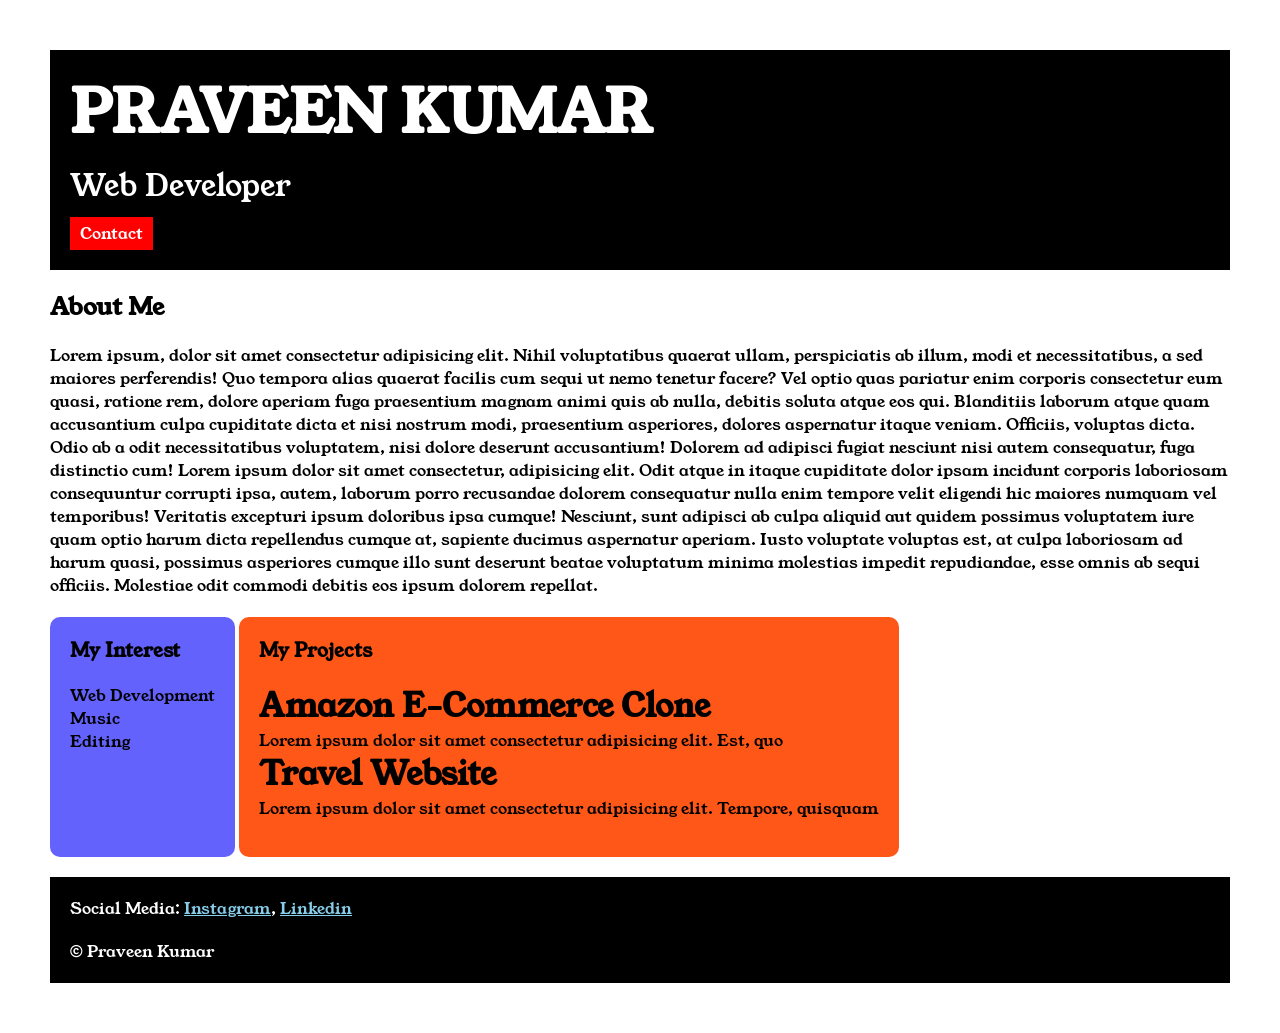
<file: index.html>
<!DOCTYPE html>
<html>

<head>

    <title>Portfolio</title>
    <link rel="stylesheet" href="style.css">
    <link rel="preconnect" href="https://fonts.googleapis.com">
    <link rel="preconnect" href="https://fonts.gstatic.com" crossorigin>
    <link href="https://fonts.googleapis.com/css2?family=Young+Serif&display=swap" rel="stylesheet">
</head>

<body>
    <div class="container">
        <div class="section-one">

            <h1 class="section-one__name"> PRAVEEN KUMAR</h1>
            <P class="section-one__role"> Web Developer</P>
            <a href="contact.html" class="section-one__contact">Contact</a>
        </div>

        <div class="section-two">
            <h2 class="section-two__title">About Me</h2>
            <p class="section-two__desc">Lorem ipsum, dolor sit amet consectetur adipisicing elit. Nihil voluptatibus
                quaerat ullam, perspiciatis
                ab
                illum, modi et necessitatibus, a sed maiores perferendis! Quo tempora alias quaerat facilis cum sequi ut
                nemo
                tenetur facere? Vel optio quas pariatur enim corporis consectetur eum quasi, ratione rem, dolore aperiam
                fuga
                praesentium magnam animi quis ab nulla, debitis soluta atque eos qui. Blanditiis laborum atque quam
                accusantium
                culpa cupiditate dicta et nisi nostrum modi, praesentium asperiores, dolores aspernatur itaque veniam.
                Officiis,
                voluptas dicta. Odio ab a odit necessitatibus voluptatem, nisi dolore deserunt accusantium! Dolorem ad
                adipisci
                fugiat nesciunt nisi autem consequatur, fuga distinctio cum! Lorem ipsum dolor sit amet consectetur,
                adipisicing
                elit. Odit atque in itaque cupiditate dolor ipsam incidunt corporis laboriosam consequuntur corrupti
                ipsa,
                autem, laborum porro recusandae dolorem consequatur nulla enim tempore velit eligendi hic maiores
                numquam
                vel
                temporibus! Veritatis excepturi ipsum doloribus ipsa cumque! Nesciunt, sunt adipisci ab culpa aliquid
                aut
                quidem
                possimus voluptatem iure quam optio harum dicta repellendus cumque at, sapiente ducimus aspernatur
                aperiam.
                Iusto voluptate voluptas est, at culpa laboriosam ad harum quasi, possimus asperiores cumque illo sunt
                deserunt
                beatae voluptatum minima molestias impedit repudiandae, esse omnis ab sequi officiis. Molestiae odit
                commodi
                debitis eos ipsum dolorem repellat.</p>
        </div>

        <div class="section-three">
            <h3 class="section-three__title">My Interest</h3>
            <ul class="section-three__desc">
                <li>Web Development</li>
                <li>Music</li>
                <li>Editing</li>
            </ul>
        </div>

        <div class="section-four">
            <h3 class="section-four__title">My Projects </h3>
            <ul class="section-four__desc">
                <li>
                    <h1>Amazon E-Commerce Clone </h1>
                    <p>Lorem ipsum dolor sit amet consectetur adipisicing elit. Est, quo</p>
                </li>
                <li>
                    <h1>Travel Website </h1>
                    <p>Lorem ipsum dolor sit amet consectetur adipisicing elit. Tempore, quisquam</p>
                </li>
            </ul>
        </div>
        <div class="section-five">
            <p class="section-five__title">Social Media:
                <a href="https://www.instagram.com/praveen._.official._.29/" target="_blank">Instagram</a>,
                <a href="https://www.linkedin.com/in/praveen-kumar-b8ba862b2/" target="_blank">Linkedin</a>
            </p>

            <p class="section-five__desc">&copy; Praveen Kumar</p>
        </div>

    </div>
</body>

</html>
</file>
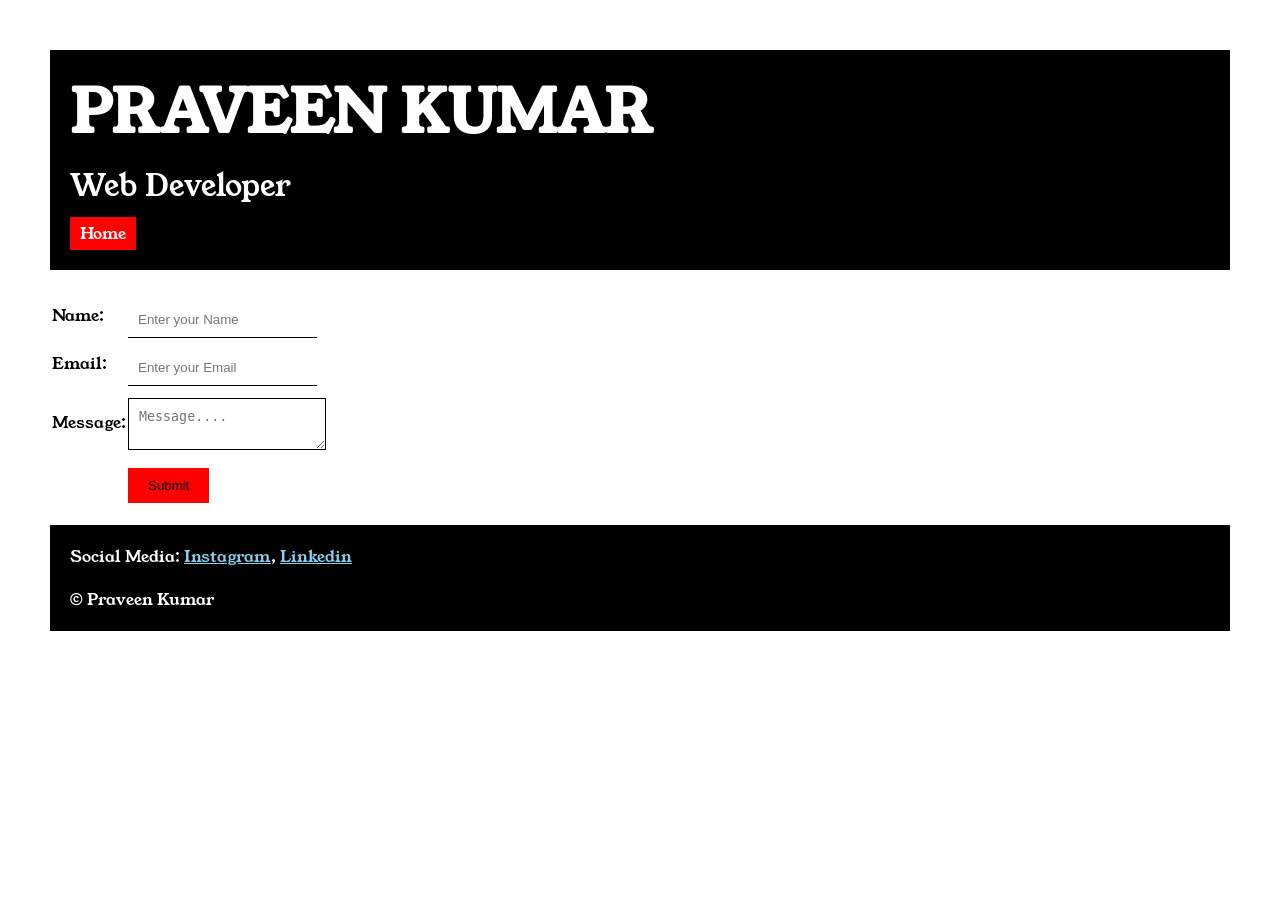
<file: contact.html>
<!DOCTYPE html>
<html lang="en">

<head>
    <meta charset="UTF-8">
    <meta name="viewport" content="width=device-width, initial-scale=1.0">
    <title>Contact</title>
    <link rel="stylesheet" href="style.css">
    <link rel="preconnect" href="https://fonts.googleapis.com">
    <link rel="preconnect" href="https://fonts.gstatic.com" crossorigin>
    <link href="https://fonts.googleapis.com/css2?family=Young+Serif&display=swap" rel="stylesheet">
</head>

<body>
    <div class="container">
        <div class="section-one">

            <h1 class="section-one__name"> PRAVEEN KUMAR</h1>
            <P class="section-one__role"> Web Developer</P>
            <a href="index.html" class="section-one__contact">Home</a>
        </div>

        <div class="contact-form">
            <form>
                <table>
                    <tr>
                        <td>Name:</td>
                        <td><input type="text" placeholder="Enter your Name" class="contact-form__input"></td>
                    </tr>
                    <tr>
                        <td>Email:</td>
                        <td><input type="email" placeholder="Enter your Email" class="contact-form__input"></td>
                    </tr>
                    <tr>
                        <td>Message:</td>
                        <td><textarea placeholder="Message...." class="contact-form__textarea"></textarea> </td>
                    </tr>
                    <tr>
                        <td></td>
                        <td><input type="submit" class="contact-form__submit"></td>
                    </tr>
                </table>
            </form>
        </div>

        <div class="section-five">
            <p class="section-five__title">Social Media:
                <a href="https://www.instagram.com/praveen._.official._.29/" target="_blank">Instagram</a>,
                <a href="https://www.linkedin.com/in/praveen-kumar-b8ba862b2/" target="_blank">Linkedin</a>
            </p>

            <p class="section-five__desc">&copy; Praveen Kumar</p>
        </div>
    </div>

</body>

</html>
</file>
<file: style.css>
* {
    padding: 0;
    margin: 0;

}

body {
    font-family: "Young Serif", serif;
}

.container {
    padding: 50px;
}

.section-one {
    background-color: black;
    color: white;
    padding: 20px;
}

.section-one__contact {
    display: inline-block;
    background-color: red;
    color: white;
    text-decoration: none;
    padding-left: 10px;
    padding-right: 10px;
    padding-top: 5px;
    padding-bottom: 5px;
    margin-top: 10px;
}

.section-one__name {
    font-size: 60px;
}

.section-one__role {
    font-size: 30px;
    margin-top: 10px;
}

.section-two,
.section-three,
.section-four,
.section-five {
    margin-top: 20px;
}

.section-two__desc,
.section-three__desc,
.section-four__desc,
.section-five__desc {
    margin-top: 20px;
}

.section-five {
    background-color: black;
    color: white;
    padding: 20px;
}

.section-five__title a {
    color: skyblue;
}

.section-three li,
.section-four li {
    list-style: none;
}
.section-three{
    background-color: #6462fd;
    color: black;
    padding: 20px;
    display: inline-block;
    height: 200px;
    border-radius: 10px;
    vertical-align: top;
}


.section-four{
    background-color: #fe5717;
    color: black;
    padding: 20px;
    display: inline-block;
    height: 200px;
    border-radius: 10px;
    vertical-align: top;
}

.contact-form{
    margin-top: 20px;
}
.contact-form__input,.contact-form__textarea,.contact-form__submit{
    margin-top: 10px;
}

.contact-form__input{
    padding: 10px;
    border: none;
    border-bottom: solid black 1px;
}
.contact-form__textarea{
    padding: 10px;
    border: none;
    border: solid black 1px;
}
.contact-form__submit{
    padding-top: 10px;
    padding-bottom:10px;
    padding-left: 20px;
    padding-right: 20px;
    border: none;
    background-color: red;
    color: black;
}
</file>
